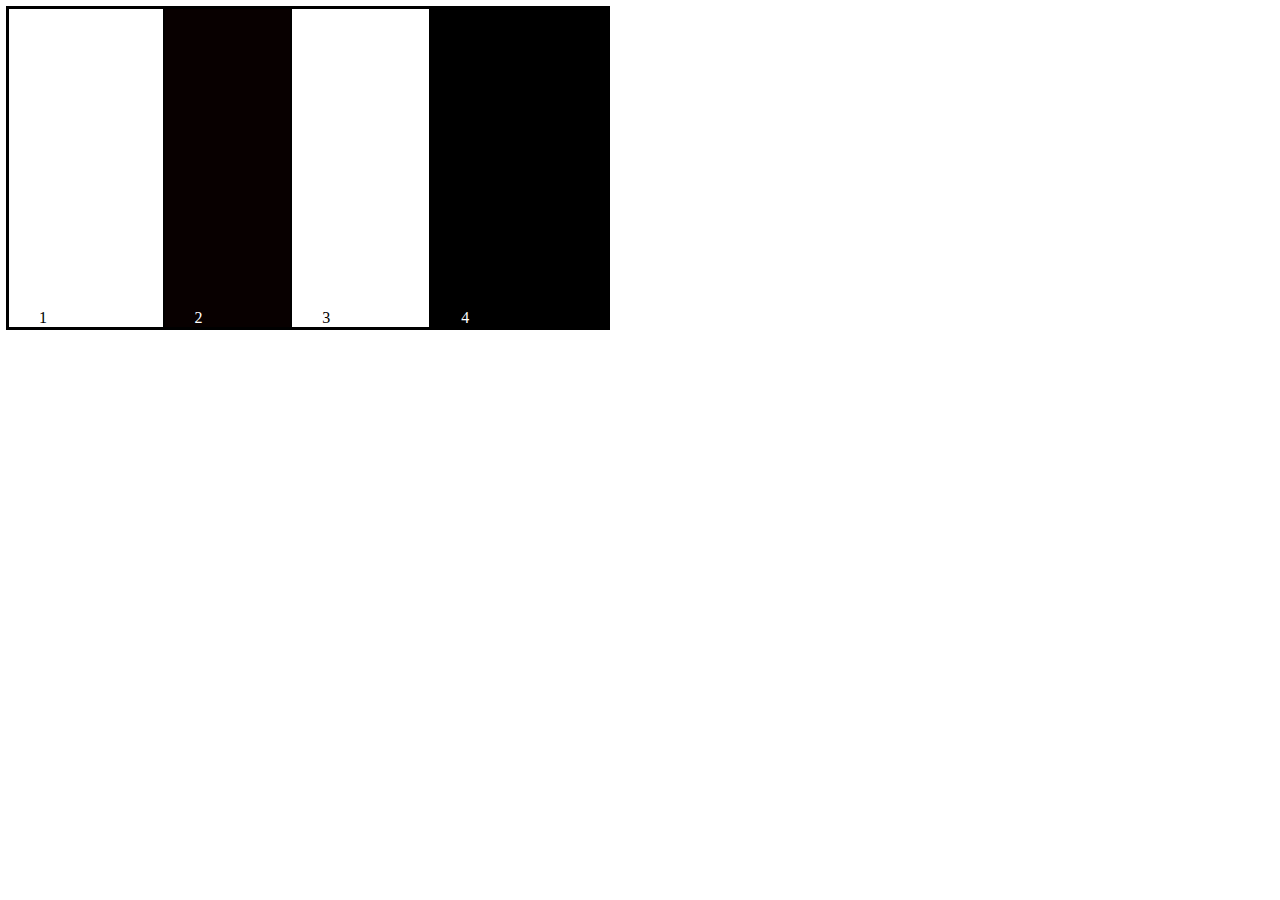
<file: index.html>
<!DOCTYPE html>
<html lang="en">
<head>
    <meta charset="UTF-8">
    <meta name="viewport" content="width=device-width, initial-scale=1.0">
    <title>Document</title>
    <link rel="stylesheet" href="styles.css" />
</head>
<body>
    <div class="container">
        <div class="item">1</div>
        <div class="item">2</div>
        <div class="item">3</div>
        <div class="item">4</div>
    </div>
</body>
</html>
</file>
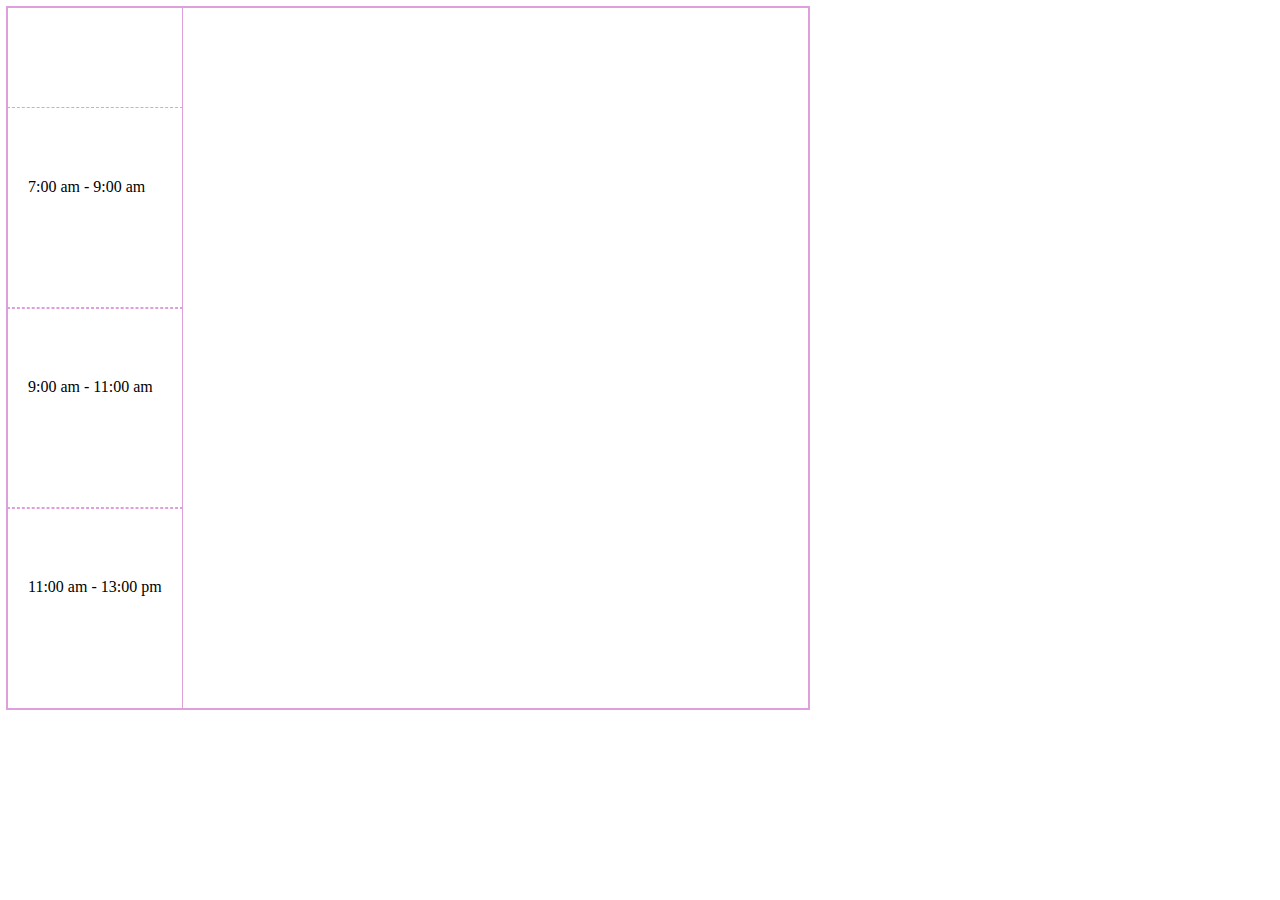
<file: horario.html>
<!DOCTYPE html>
<html lang="en">
<head>
    <meta charset="UTF-8">
    <meta name="viewport" content="width=device-width, initial-scale=1.0">
    <title>Document</title>
    <link rel="stylesheet" href="horario.css" />
</head>
<body>
    <div class="container">
        <div class="franja-horaria">
            <div class="hora">
                11:00 am - 13:00 pm
            </div>
            <div class="hora">
                9:00 am - 11:00 am
            </div>
            <div class="hora">
                7:00 am - 9:00 am
            </div>
        </div>

    </div>
</body>
</html>
</file>
<file: styles.css>
.container{
    width: 600px;
    height: 400;
    background-color: rgba(187, 115, 255, 0.952);
    outline: solid black 2px;
    display: flex;
    flex-direction:row; 
    flex-wrap: wrap;
    box-sizing: wrap;
     /* justify-content: space-evenly; */
    
}

.item{
     width: 100px;
    /* height: 100px; */
    /* flex-grow: 1; */
    border: solid black 1px;
    padding-left: 30px;
    padding-top: 300px;
    box-sizing: border-box ;
}

/*pseudoselectores*/
/* selectores para casos especificos*/
.container .item:first-child{
    background-color: rgb(255, 255, 255);
    color:rgb(0, 0, 0);
   /* flex-grow: 0 por defecto */
   flex-grow: 1;
}

.container .item:last-child{
    background-color: black;
    color: rgb(255, 255, 255);  
    flex-grow: 1.4 ;
    
}
.container .item:nth-child(2){
    background-color: rgb(8, 0, 0);
    color: rgb(255, 255, 255);  
    flex-grow: 0.5;
    
}

.container .item:nth-child(3){
    background-color: rgb(255, 255, 255);
    color: rgb(0, 0, 0);  
    flex-grow: 0.7;
}
</file>
<file: horario.css>
.container{
    display: flex;
    width: 800px;
    height: 700px;
    outline: 2px solid plum;
}

.franja-horaria{
    display: flex;
    outline: 1px solid plum;
    flex-direction: column-reverse;
}

.hora{
    box-sizing: border-box;
    height: 200px;
    outline: 1px dashed plum;
    padding: 70px 20px 20px 20px;
}
</file>
